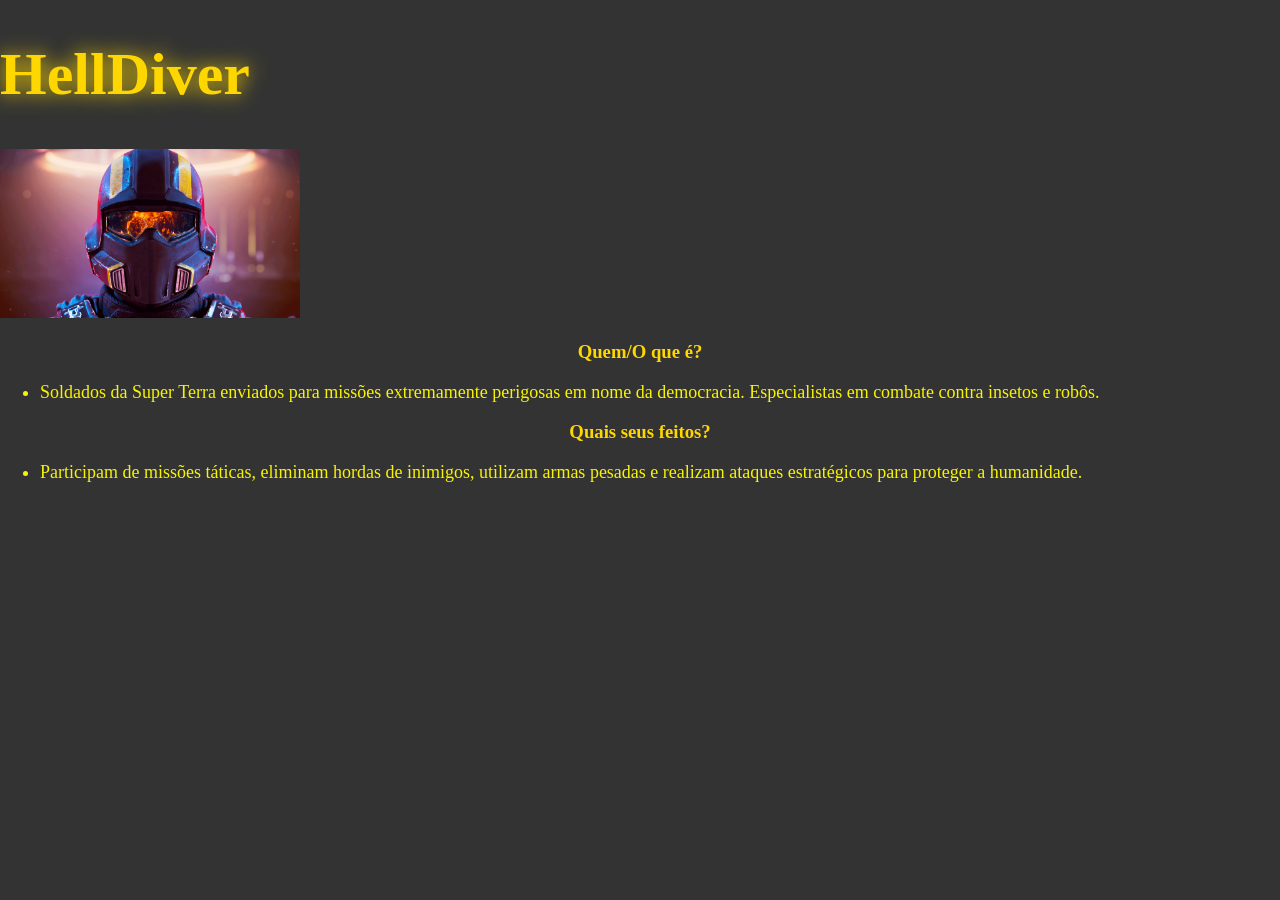
<file: personagem.html>
<!DOCTYPE html>
<html lang="pt-BR">

<head>
    <meta charset="UTF-8">
    <title>Helldivers</title>
    <link rel="stylesheet" href="css/style.css">
</head>

<body class="bodyOutrasTelas">

    <h1 id="diver">HellDiver</h1>

    <img src="images/diver.png" onclick="tocarSom()" style="width:300px; cursor:pointer;">

    <h3>Quem/O que é?</h3>

    <ul>
        <li>
            Soldados da Super Terra enviados para missões extremamente perigosas em nome da democracia. Especialistas em
            combate contra insetos e robôs.
        </li>
    </ul>

    <h3>Quais seus feitos?</h3>

    <ul>
        <li>
            Participam de missões táticas, eliminam hordas de inimigos, utilizam armas pesadas e realizam ataques
            estratégicos para proteger a humanidade.
        </li>
    </ul>

</body>

</html>
</file>
<file: css/style.css>
html, body{
    margin: 0px;
    background-color: rgba(255, 255, 255, 0);
}

.bodyPrincipal {
	background-image: url("../images/menus.avif");
	background-size: cover;
	background-position: center center;
    display: flex;
    flex-direction: column;
    justify-content: center;
    align-items: center;
    font-size: 1em;
}

.bodyOutrasTelas {
	background: rgba(0, 0, 0, 0.8);
}


.hero {
    position: relative;
    height: 100vh;
    background-image: url("images/menus.avif");
    background-size: cover;
    background-position: center;
}


.hero::before {
    content: "";
    position: absolute;
    width: 100%;
    height: 100%;
    background: rgba(0, 0, 0, 0.6); /* escurece */
    top: 0;
    left: 0;
}

h1 {
    color: #ffd700;
    font-size: 60px;
    text-shadow: 0 0 20px #ffd700;
}


.bg2, .bg1 {
    height: 900px;
    background-size: cover;
}
h3{
    text-align: center;
    color:#ffd700
}

.bg1{
    background-image: url();
    background-size: cover;
    background-position: top center;
    background-repeat: no-repeat;
    
}

.perso{
    text-align: center;
}
#diver{
     
background: content-box;
    
} 


li{
    color: rgb(247, 243, 6);
    font-size: large;
}


.fim{
    color: green;
}
#r2{
    width: 1%;
    position: relative;
    left: 200px;
}
#mi{
    width: 50%;
    position: relative;
    right: 0px;
}
.gap{
    height: 20px;
}

.frame {
    border-width: 0;
}
 
.menu {
    background: #111;
    padding: 15px;
    text-align: center;
    display: flex;
}

.menu a {
    color: #c7ff2e;
    text-decoration: none;
    margin: 0 20px;
    font-weight: bold;
    font-size: 18px;
}
</file>
